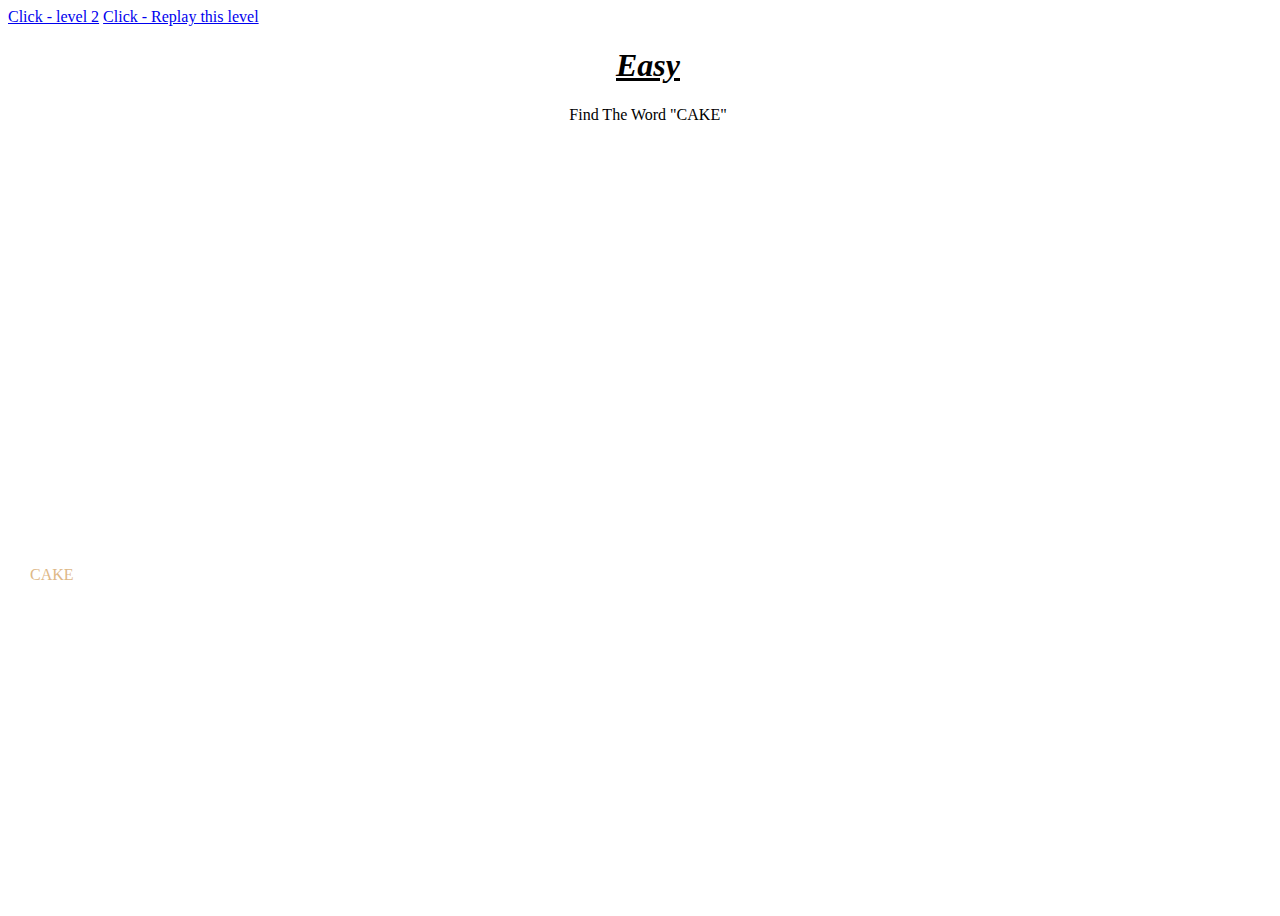
<file: index.html>
<!DOCTYPE html>
<html lang="en">
<head>
    <meta charset="UTF-8">
    <meta http-equiv="X-UA-Compatible" content="IE=edge">
    <meta name="viewport" content="width=device-width, initial-scale=1.0">
    <link rel="stylesheet" href="style.css">
    <link href="https://cdn.jsdelivr.net/npm/bootstrap@5.0.2/dist/css/bootstrap.min.css" rel="stylesheet" integrity="sha384-EVSTQN3/azprG1Anm3QDgpJLIm9Nao0Yz1ztcQTwFspd3yD65VohhpuuCOmLASjC" crossorigin="anonymous">
    <title>Click me level 1</title>
</head>
<body>
    <a class="nav-link disabled" id="cli" href="2.html" tabindex="-1" aria-disabled="true">Click - level 2</a>
    <a class="nav-link" id="th" href="#">Click - Replay this level</a>
    <u><b><i><h1 style="text-align:center; ">Easy</h1></i></b></u>
    <p style="text-align:center;">Find The Word "CAKE"</p>
    <p id="cake">CAKE</p>
</body>
<script src="js/jquery-3.6.0.min.js"></script>
<script src="https://cdn.jsdelivr.net/npm/bootstrap@5.0.2/dist/js/bootstrap.bundle.min.js" integrity="sha384-MrcW6ZMFYlzcLA8Nl+NtUVF0sA7MsXsP1UyJoMp4YLEuNSfAP+JcXn/tWtIaxVXM" crossorigin="anonymous"></script>
<script>
    $("#cake").click(function(){
        $("#cake").html("<b><i><u>CAKE</u></i></b>")
        $("#cake").css("color", "black");
        $("#cli").removeClass("disabled")
        $("#cli").removeAttr("aria-disabled")
        $("#cli").removeAttr("tabindex")
    })
    $("#th").click(function(){
        location.reload()
    })
</script>
</html>
</file>
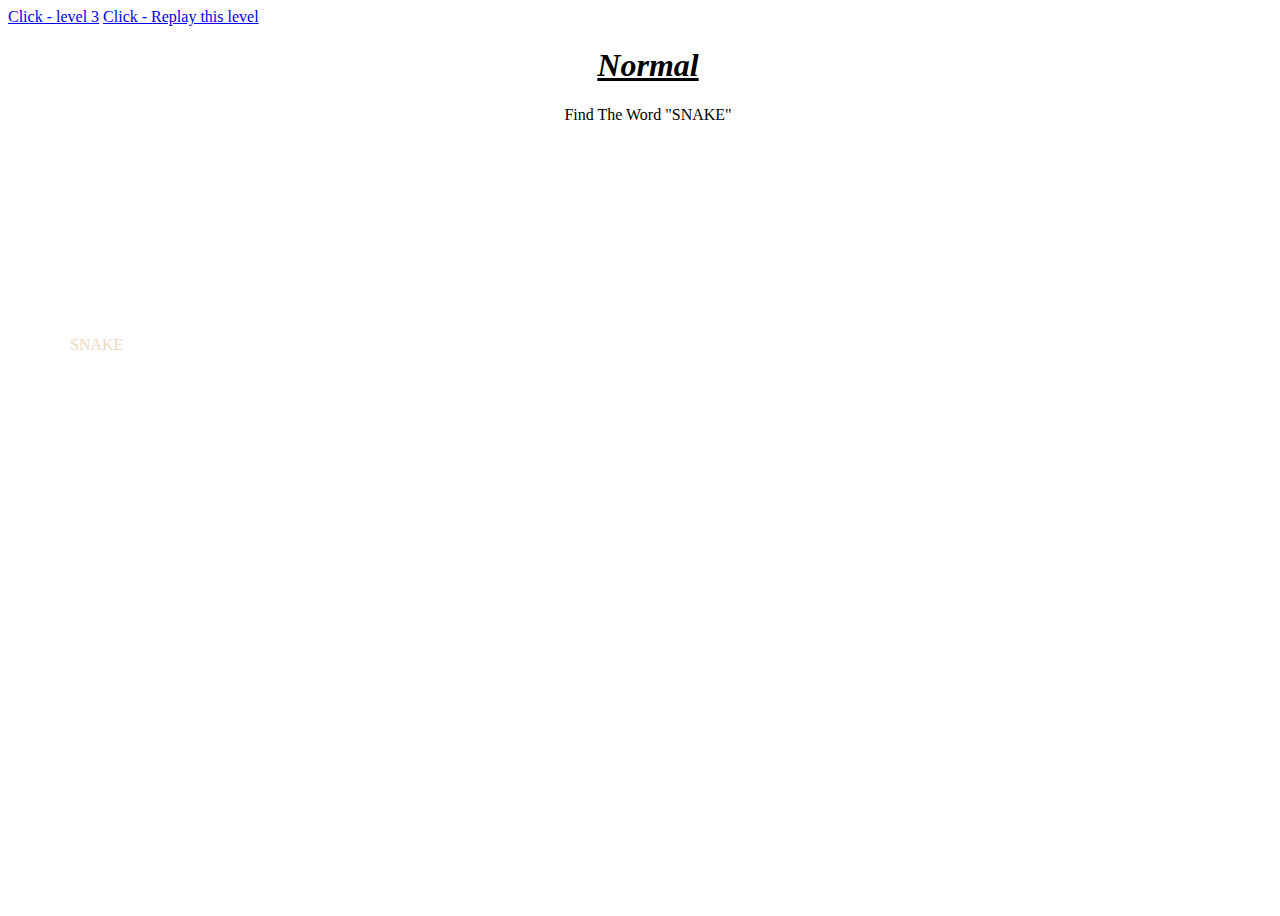
<file: 2.html>
<!DOCTYPE html>
<html lang="en">
<head>
    <meta charset="UTF-8">
    <meta http-equiv="X-UA-Compatible" content="IE=edge">
    <meta name="viewport" content="width=device-width, initial-scale=1.0">
    <link rel="stylesheet" href="style.css">
    <link href="https://cdn.jsdelivr.net/npm/bootstrap@5.0.2/dist/css/bootstrap.min.css" rel="stylesheet" integrity="sha384-EVSTQN3/azprG1Anm3QDgpJLIm9Nao0Yz1ztcQTwFspd3yD65VohhpuuCOmLASjC" crossorigin="anonymous">
    <title>Click me level 2</title>
</head>
<body>
    <a class="nav-link disabled" id="cli" href="3.html" tabindex="-1" aria-disabled="true">Click - level 3</a>
    <a class="nav-link" id="th" href="#">Click - Replay this level</a>
    <u><b><i><h1 style="text-align:center; ">Normal</h1></i></b></u>
    <p style="text-align:center;">Find The Word "SNAKE"</p>
    <p id="snake">SNAKE</p>
</body>
<script src="https://cdn.jsdelivr.net/npm/bootstrap@5.0.2/dist/js/bootstrap.bundle.min.js" integrity="sha384-MrcW6ZMFYlzcLA8Nl+NtUVF0sA7MsXsP1UyJoMp4YLEuNSfAP+JcXn/tWtIaxVXM" crossorigin="anonymous"></script>
<script src="js/jquery-3.6.0.min.js"></script>
<script>
    $("#snake").click(function(){
        $("#snake").html("<b><i><u>SNAKE</u></i></b>")
        $("#snake").css("color", "black");
        $("#cli").removeClass("disabled")
        $("#cli").removeAttr("aria-disabled")
        $("#cli").removeAttr("tabindex")
    })
    $("#th").click(function(){
        location.reload()
    })
</script>
</html>
</file>
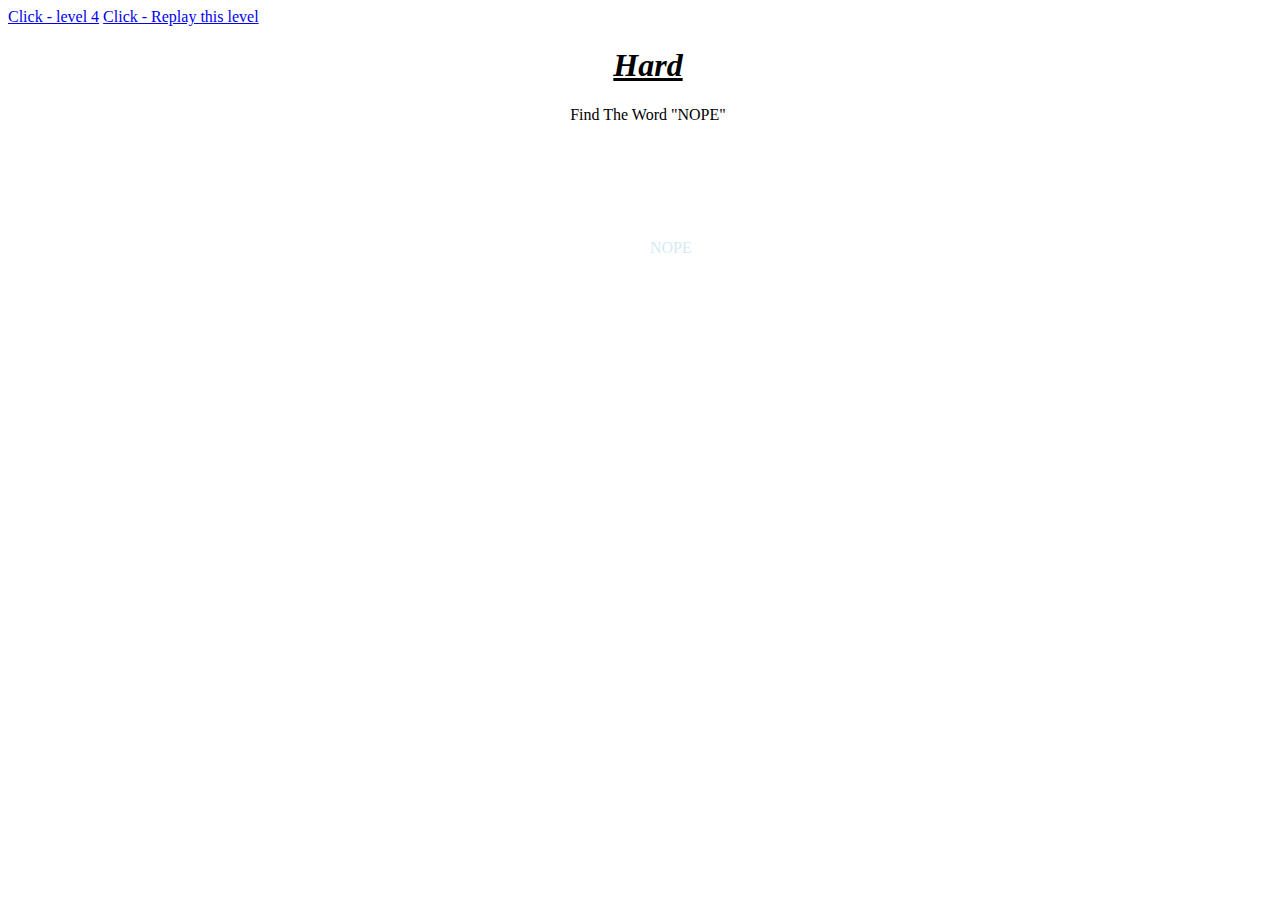
<file: 3.html>
<!DOCTYPE html>
<html lang="en">
<head>
    <meta charset="UTF-8">
    <meta http-equiv="X-UA-Compatible" content="IE=edge">
    <meta name="viewport" content="width=device-width, initial-scale=1.0">
    <link rel="stylesheet" href="style.css">
    <link href="https://cdn.jsdelivr.net/npm/bootstrap@5.0.2/dist/css/bootstrap.min.css" rel="stylesheet" integrity="sha384-EVSTQN3/azprG1Anm3QDgpJLIm9Nao0Yz1ztcQTwFspd3yD65VohhpuuCOmLASjC" crossorigin="anonymous">
    <title>Click me level 3</title>
</head>
<body>
    <a class="nav-link disabled" id="cli" href="4.html" tabindex="-1" aria-disabled="true">Click - level 4</a>
    <a class="nav-link" id="th" href="#">Click - Replay this level</a>
    <u><b><i><h1 style="text-align:center; ">Hard</h1></i></b></u>
    <p style="text-align:center;">Find The Word "NOPE"</p>
    <p id="nope">NOPE</p>
</body>
<script src="https://cdn.jsdelivr.net/npm/bootstrap@5.0.2/dist/js/bootstrap.bundle.min.js" integrity="sha384-MrcW6ZMFYlzcLA8Nl+NtUVF0sA7MsXsP1UyJoMp4YLEuNSfAP+JcXn/tWtIaxVXM" crossorigin="anonymous"></script>
<script src="js/jquery-3.6.0.min.js"></script>
<script>
    $("#nope").click(function(){
        $("#nope").html("<b><i><u>NOPE</u></i></b>")
        $("#nope").css("color", "black");
        $("#cli").removeClass("disabled")
        $("#cli").removeAttr("aria-disabled")
        $("#cli").removeAttr("tabindex")
    })
    $("#th").click(function(){
        location.reload()
    })
</script>
</html>
</file>
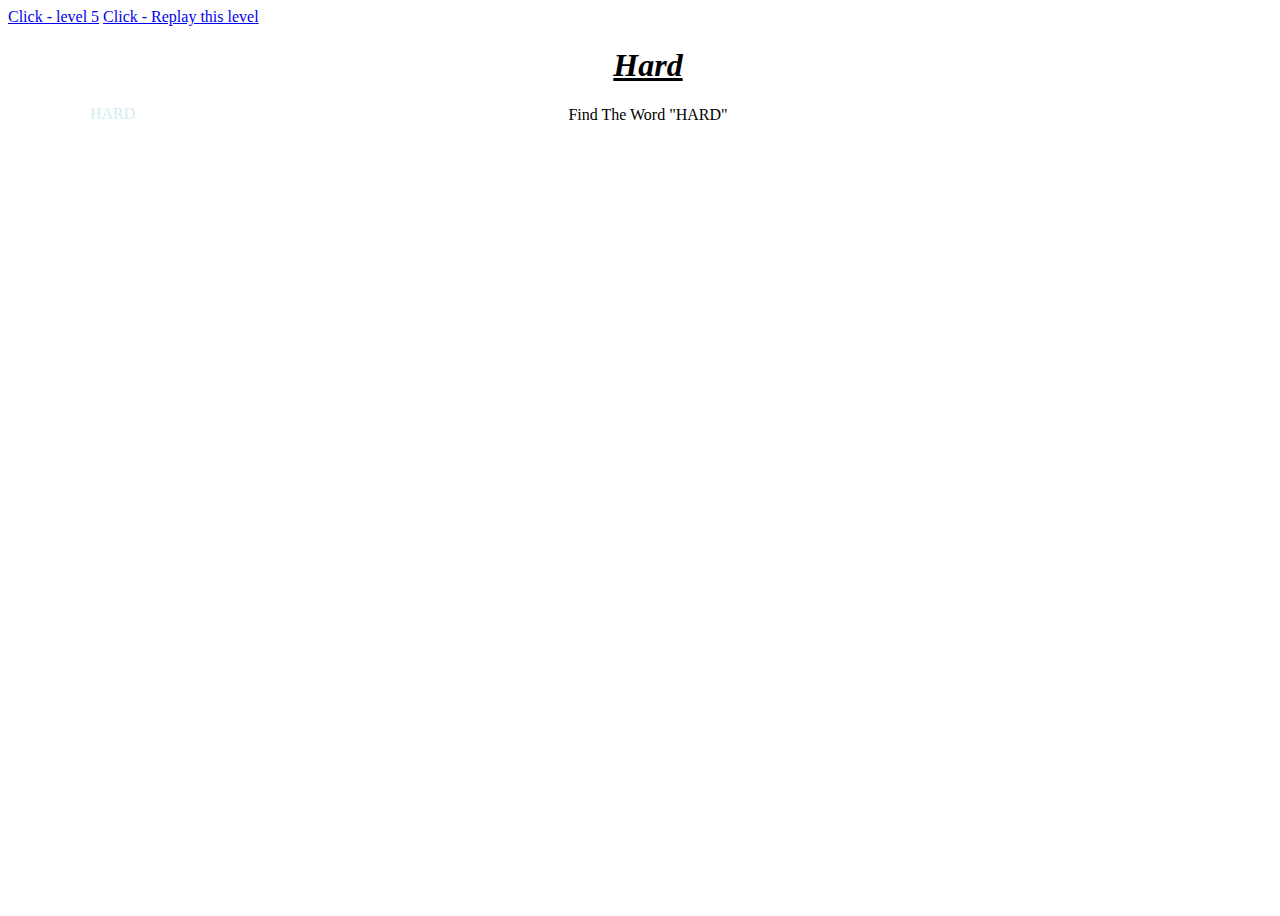
<file: 4.html>
<!DOCTYPE html>
<html lang="en">
<head>
    <meta charset="UTF-8">
    <meta http-equiv="X-UA-Compatible" content="IE=edge">
    <meta name="viewport" content="width=device-width, initial-scale=1.0">
    <link rel="stylesheet" href="style.css">
    <link href="https://cdn.jsdelivr.net/npm/bootstrap@5.0.2/dist/css/bootstrap.min.css" rel="stylesheet" integrity="sha384-EVSTQN3/azprG1Anm3QDgpJLIm9Nao0Yz1ztcQTwFspd3yD65VohhpuuCOmLASjC" crossorigin="anonymous">
    <title>Click me level 4</title>
</head>
<body>
    <a class="nav-link disabled" id="cli" href="5.html" tabindex="-1" aria-disabled="true">Click - level 5</a>
    <a class="nav-link" id="th" href="#">Click - Replay this level</a>
    <u><b><i><h1 style="text-align:center; ">Hard</h1></i></b></u>
    <p style="text-align:center;">Find The Word "HARD"</p>
    <p id="hard">HARD</p>
</body>
<script src="https://cdn.jsdelivr.net/npm/bootstrap@5.0.2/dist/js/bootstrap.bundle.min.js" integrity="sha384-MrcW6ZMFYlzcLA8Nl+NtUVF0sA7MsXsP1UyJoMp4YLEuNSfAP+JcXn/tWtIaxVXM" crossorigin="anonymous"></script>
<script src="js/jquery-3.6.0.min.js"></script>
<script>
    $("#hard").click(function(){
        $("#hard").html("<b><i><u>HARD</u></i></b>")
        $("#hard").css("color", "black");
        $("#cli").removeClass("disabled")
        $("#cli").removeAttr("aria-disabled")
        $("#cli").removeAttr("tabindex")
    })
    $("#th").click(function(){
        location.reload()
    })
</script>
</html>
</file>
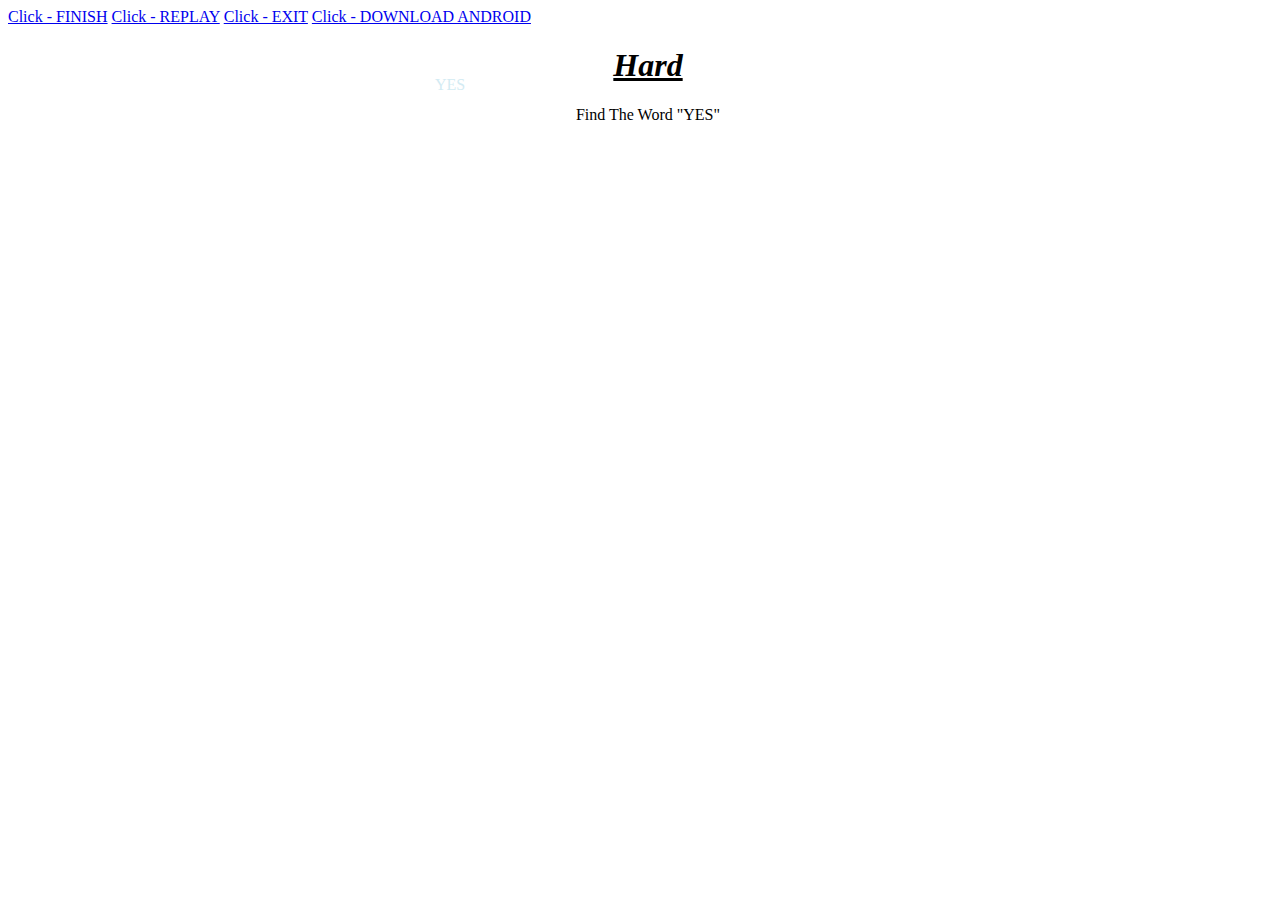
<file: 5.html>
<!DOCTYPE html>
<html lang="en">
<head>
    <meta charset="UTF-8">
    <meta http-equiv="X-UA-Compatible" content="IE=edge">
    <meta name="viewport" content="width=device-width, initial-scale=1.0">
    <link rel="stylesheet" href="style.css">
    <link href="https://cdn.jsdelivr.net/npm/bootstrap@5.0.2/dist/css/bootstrap.min.css" rel="stylesheet" integrity="sha384-EVSTQN3/azprG1Anm3QDgpJLIm9Nao0Yz1ztcQTwFspd3yD65VohhpuuCOmLASjC" crossorigin="anonymous">
    <title>Click me level 5</title>
</head>
<body>
    <a class="nav-link disabled" id="cli" href="#" tabindex="-1" aria-disabled="true">Click - FINISH</a>
    <a class="nav-link disabled" id="re" href="index.html" tabindex="-1" aria-disabled="true">Click - REPLAY</a>
    <a class="nav-link disabled" id="ex" href="https://www.google.co.in" tabindex="-1" aria-disabled="true">Click - EXIT</a>
    <a class="nav-link disabled" id="doa" href="Test_your_eye.apk" tabindex="-1" aria-disabled="true" download>Click - DOWNLOAD ANDROID</a>
    <u><b><i><h1 style="text-align:center; ">Hard</h1></i></b></u>
    <p style="text-align:center;">Find The Word "YES"</p>
    <p id="yes">YES</p>
</body>
<script src="https://cdn.jsdelivr.net/npm/bootstrap@5.0.2/dist/js/bootstrap.bundle.min.js" integrity="sha384-MrcW6ZMFYlzcLA8Nl+NtUVF0sA7MsXsP1UyJoMp4YLEuNSfAP+JcXn/tWtIaxVXM" crossorigin="anonymous"></script>
<script src="js/jquery-3.6.0.min.js"></script>
<script>
    $("#yes").click(function(){
        $("#yes").html("<b><i><u>YES</u></i></b>")
        $("#yes").css("color", "black");
        $("#cli").removeClass("disabled")
        $("#cli").removeAttr("aria-disabled")
        $("#cli").removeAttr("tabindex")
    })
    $("#cli").click(function(){
        var a = prompt("You Win! 😃 type \"replay\" for replay, \"download-a\" for downloading our eye testing app in android and \"exit\" for exit")
        var b = document.getElementById("re")
        var c = document.getElementById("ex")
        var d = document.getElementById("doa")

        if (a=="replay"){
            $("#re").removeClass("disabled")
            $("#re").removeAttr("aria-disabled")
            $("#re").removeAttr("tabindex")
            b.click()
        }
        else if (a=="exit"){
            $("#ex").removeClass("disabled")
            $("#ex").removeAttr("aria-disabled")
            $("#ex").removeAttr("tabindex")
            c.click()
        }
        else if (a=="download-a"){
            $("#doa").removeClass("disabled")
            d.click()
            $("#doa").addClass("disabled")
        }
    })
</script>
</html>
</file>
<file: style.css>
body{
    height: 100vh;
    width: 100vw;
}
#cake{
    position: absolute;
    left: 30px;
    right: 900px;
    top: 550px;
    color: burlywood;
    cursor: context-menu;
}
#cake::selection{
    background-color: white;
    color: burlywood;
}
#snake{
    position: absolute;
    left: 70px;
    right: 190px;
    top: 320px;
    color: rgb(238, 218, 192);
    cursor: context-menu;
}
#snake::selection{
    background-color: white;
    color: rgb(238, 218, 192);
}
#nope{
    position: absolute;
    left: 650px;
    right: 650px;
    top: 223px;
    color: rgb(211, 235, 243);
    cursor: context-menu;
}
#nope::selection{
    background-color: white;
    color: rgb(211, 235, 243);
}
#hard{
    position: absolute;
    left: 90px;
    right: 350px;
    top: 89px;
    color: rgb(211, 235, 243);
    cursor: context-menu;
}
#hard::selection{
    background-color: white;
    color: rgb(211, 235, 243);
}
#yes{
    position: absolute;
    left: 435px;
    right: 550px;
    top: 60px;
    color: rgb(211, 235, 243);
    cursor: context-menu;
}
#yes::selection{
    background-color: white;
    color: rgb(211, 235, 243);
}
</file>
